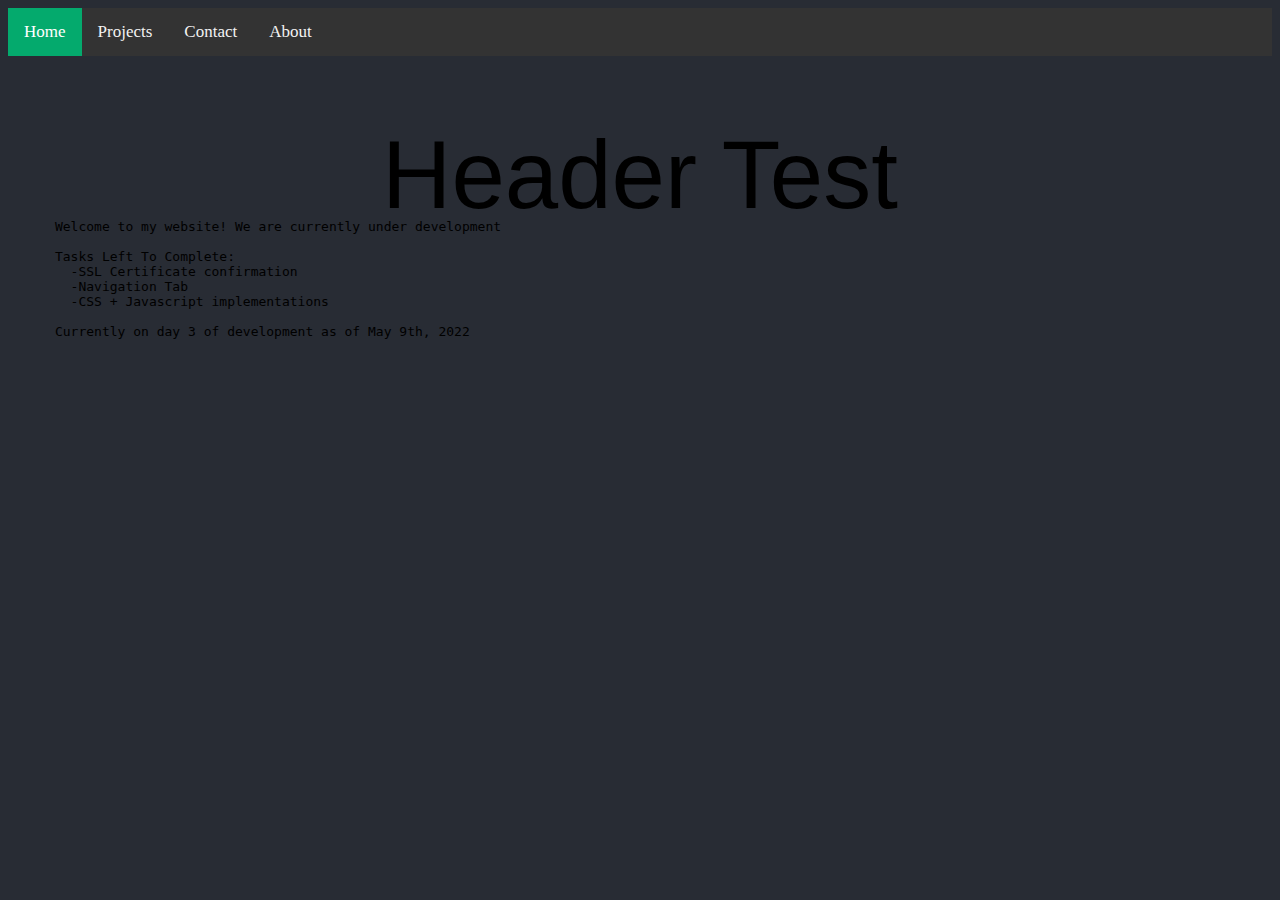
<file: iskandarprojects/index.html>
<!DOCTYPE html>
<html lang="en">
<head>
  <meta charset="UTF-8">
  <title>Webpage Testing</title>
  <link rel="stylesheet" href = "css/stylesheet_test.css">
</head>
<body style=background-color:#282C34;>


  <main>
    <div class = "topnav">
      <a class = "active" href = "#home">Home</a>
      <a href = "pages/projects.html"> Projects</a>
      <a href = "pages/contact.html">Contact</a>
      <a href = "pages/about.html">About</a>
    </div>

    <h1> Header Test </h1>

  </main>


  <footer>
    <pre>
      Welcome to my website! We are currently under development

      Tasks Left To Complete:
        -SSL Certificate confirmation
        -Navigation Tab
        -CSS + Javascript implementations

      Currently on day 3 of development as of May 9th, 2022
    </pre>



  </footer>

</body>
</html>
</file>
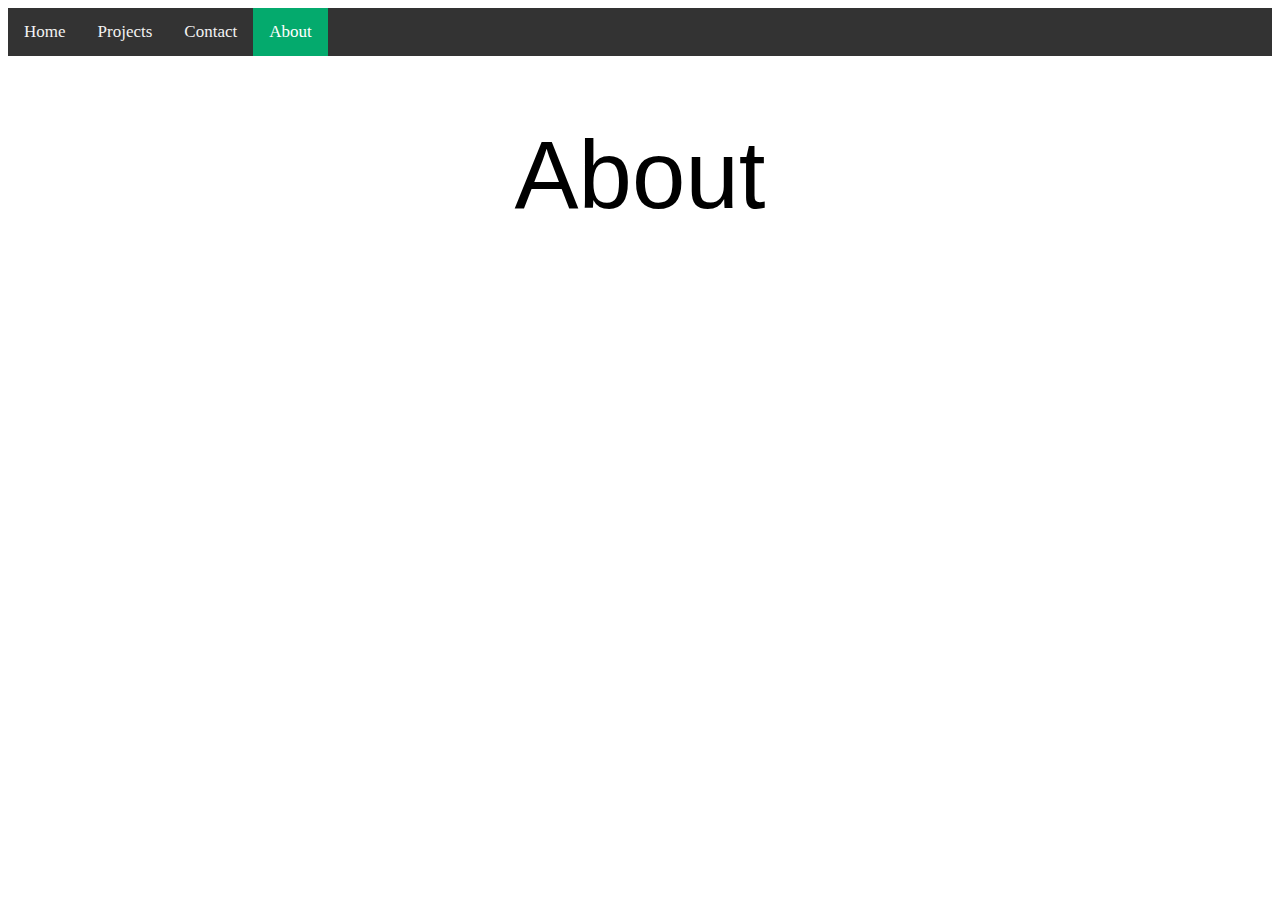
<file: iskandarprojects/pages/about.html>
<!DOCTYPE html>
<html lang="en">
<head>
  <meta charset="UTF-8">
  <title>Webpage Testing</title>
  <link rel="stylesheet" href = "../css/stylesheet_test.css">
</head>
<body>
  <main>
    <div class = "topnav">
      <a href = "../index.html">Home</a>
      <a href = "projects.html"> Projects</a>
      <a href = "contact.html">Contact</a>
      <a class = "active" href = "about.html">About</a>
    </div>
    <h1> About </h1>

  </main>


</body>
</html>
</file>
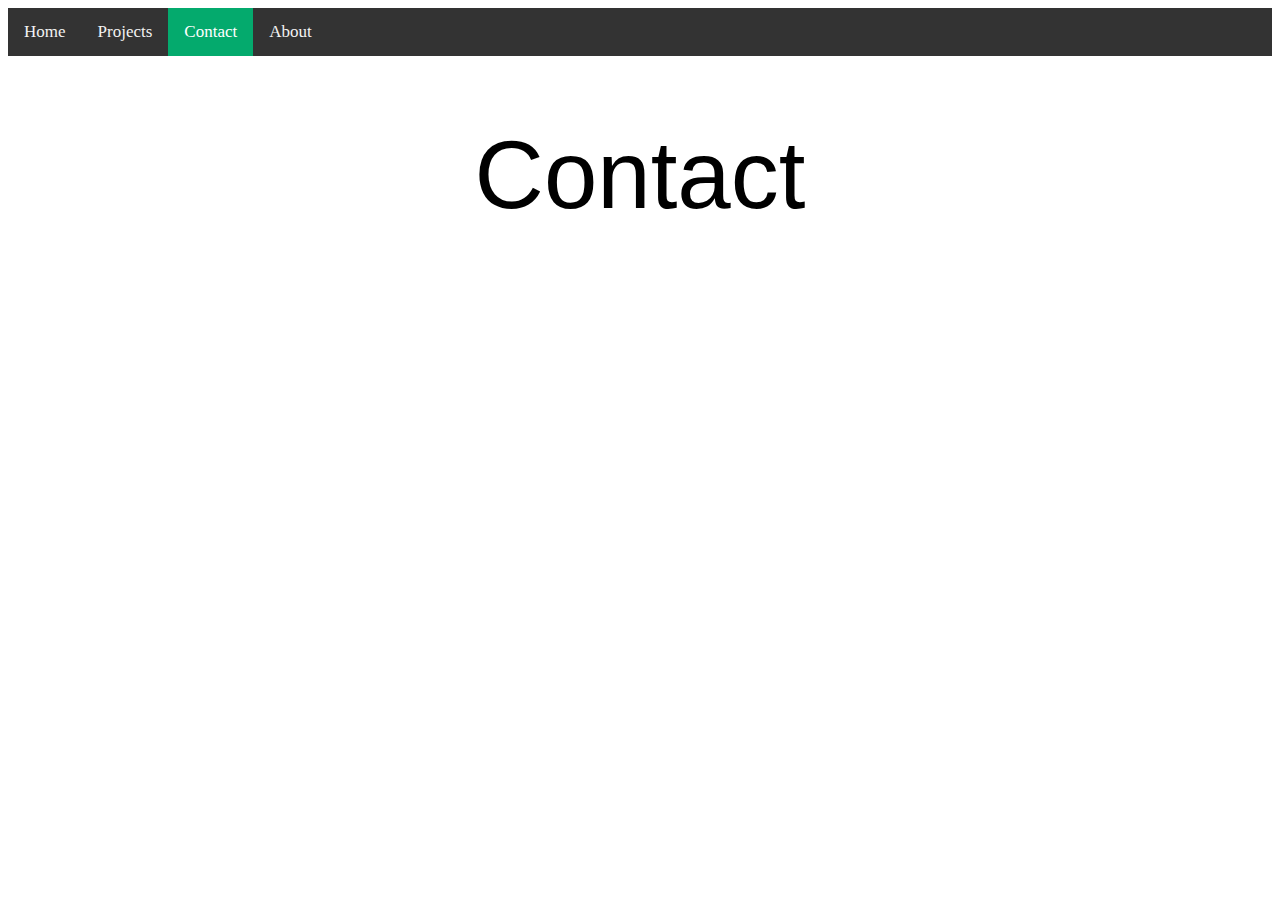
<file: iskandarprojects/pages/contact.html>
<!DOCTYPE html>
<html lang="en">
<head>
  <meta charset="UTF-8">
  <title>Webpage Testing</title>
  <link rel="stylesheet" href = "../css/stylesheet_test.css">
</head>
<body>
  <main>
    <div class = "topnav">
      <a href = "../index.html">Home</a>
      <a href = "projects.html"> Projects</a>
      <a class = "active" href = "contact.html">Contact</a>
      <a href = "about.html">About</a>
    </div>

    <h1> Contact </h1>
  </main>


</body>
</html>
</file>
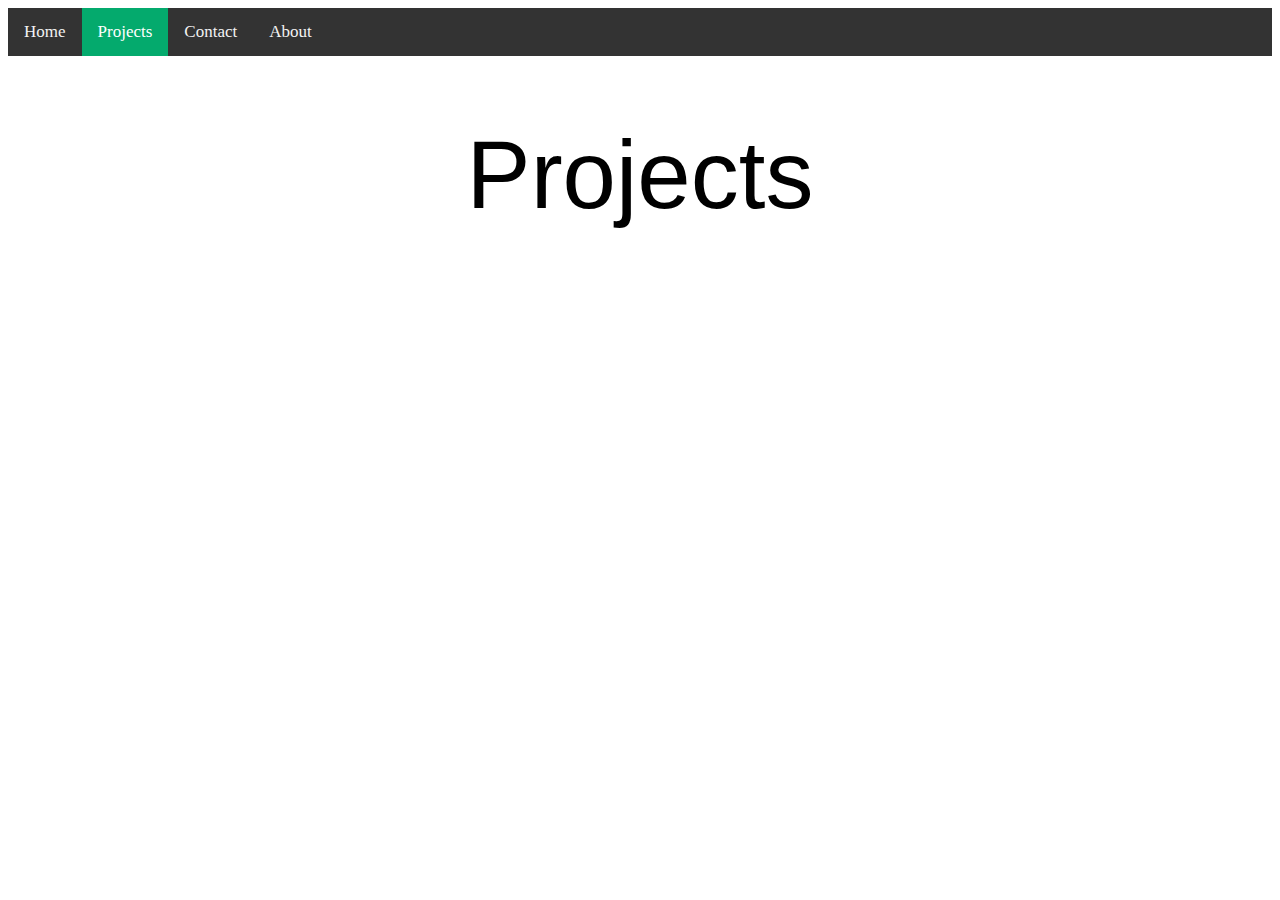
<file: iskandarprojects/pages/projects.html>
<!DOCTYPE html>
<html lang="en">
<head>
  <meta charset="UTF-8">
  <title>Webpage Testing</title>
  <link rel="stylesheet" href = "../css/stylesheet_test.css">
</head>
<body>
  <main>
    <div class = "topnav">
      <a href = "../index.html">Home</a>
      <a class = "active" href = "projects.html"> Projects</a>
      <a href = "contact.html">Contact</a>
      <a href = "about.html">About</a>
    </div>
    <h1> Projects </h1>

  </main>


</body>
</html>
</file>
<file: iskandarprojects/css/stylesheet_test.css>
h1{
  font-family: "Archivo Black", sans-serif;
  font-weight: normal;
  font-size: 6em;
  text-align: center;
  margin-bottom: 0;
  margin-bottom: -0.25em;
}

h2{
  font-family: "Archivo Black", sans-serif;
  font-weight: normal;
  font-size: 100%;
  text-align: center;
  margin-bottom: 0;
  margin-bottom: -0.25em;
}


.topnav{
  background-color: #333;
  overflow: hidden;
}
.topnav a{
  float: left;
  color: #f2f2f2;
  text-align: center;
  padding: 14px 16px;
  text-decoration: none;
  font-size: 17px;
}

.topnav a:hover{
  background-color #ddd;
  color: black;
}

.topnav a.active{
  background-color: #04AA6D;
  color: white;
}

.gradient-text{
  background-image:linear-gradient(91deg,#ffdf00,#c22313);
  background-size: 100%;
  background-repeat: repeat;
  -webkit-background-clip: text; /*Only renders background on text*/
  -webkit-text-fill-color: transparent;
  -moz-background-clip: text;
  -moz-text-fill-color: transparent;

}
@-webkit-keyframes Border {
    0% {border-color: black;}
    100% {border-color: white;}
}
.half-circle {
    overflow: auto;
    margin: 0 auto;
    width: 50%;  /*700px*/
    height: 25vw; /* 350px as the half of the width */
    background-color: transparent;
    /* 100px of height + 10px of border */
    /* 100px of height + 10px of border */
    border-bottom-left-radius: 25vw; /*360*/
    border-bottom-right-radius: 25vw; /*360*/
    border: 10px solid #051427;
    border-top: 0;
    -webkit-animation:Border 3s infinite alternate;
}
</file>
